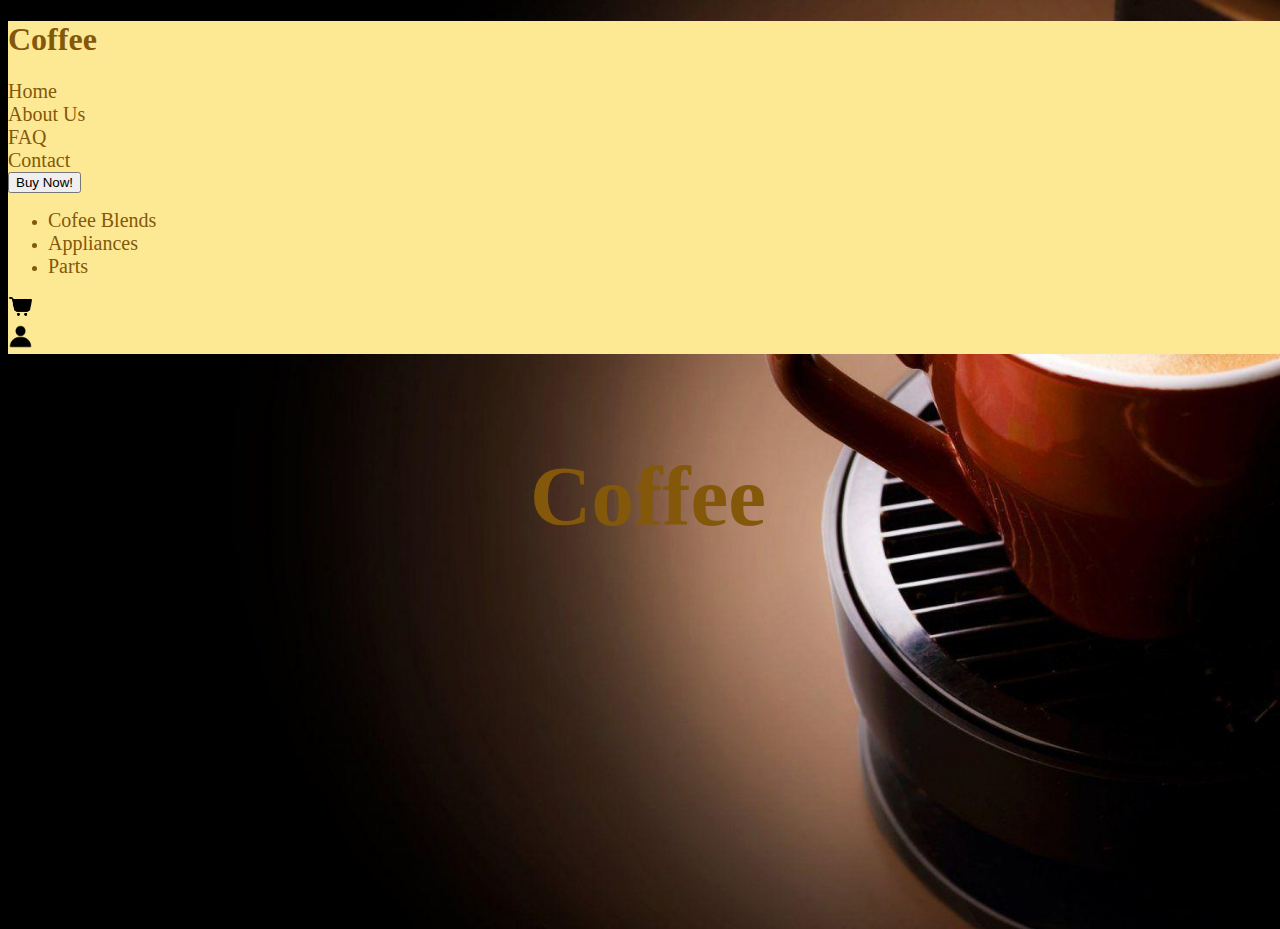
<file: index.html>
<!DOCTYPE html>
<html lang="en">
<head>
    <meta charset="UTF-8">
    <meta http-equiv="X-UA-Compatible" content="IE=edge">
    <meta name="viewport" content="width=device-width, initial-scale=1.0">
    <title>Document</title>

  <style>
      body{
    background-image: url('images & gifs/cofeeBackground.jpg');
    background-size: cover;
    background-position: center;
    background-repeat: no-repeat;
    height: 100vh;
    width: 100%;
    color:  #83580b; 
      }
 
  </style>

  <link rel="stylesheet" href="index.css">
    <link
    href="https://cdn.jsdelivr.net/npm/bootstrap@5.3.0-alpha3/dist/css/bootstrap.min.css"
    rel="stylesheet"
    integrity="sha384-KK94CHFLLe+nY2dmCWGMq91rCGa5gtU4mk92HdvYe+M/SXH301p5ILy+dN9+nJOZ"
    crossorigin="anonymous"
  />
  <script
    src="https://cdn.jsdelivr.net/npm/bootstrap@5.3.0-alpha3/dist/js/bootstrap.bundle.min.js"
    integrity="sha384-ENjdO4Dr2bkBIFxQpeoTz1HIcje39Wm4jDKdf19U8gI4ddQ3GYNS7NTKfAdVQSZe"
    crossorigin="anonymous"
  ></script>
</head>
<body>
    <header style="background:#fde994; ">
        <div class="container text-center">
          <div class="row">
            <div class="col">
             <h1>Coffee</h1>
            </div>
            <div class="col-1">
              <a href="">Home</a>
            </div>
            <div class="col-1">
              <a href="">About Us</a>
            </div>
            <div class="col-1">
              <a href="">FAQ</a>
            </div>

             <!--First Form and table -->
            <div class="col-1">
              <a href="contactForm.html">Contact</a>
            </div>
    
          <!--DropDown menu -->
        <div class="col-2" class="dropdown" >
          <button class="btn btn-primary dropdown-toggle" type="button" data-bs-toggle="dropdown" aria-expanded="false">
            Buy Now!
          </button>
          <ul class="dropdown-menu">
            <li><a class="dropdown-item" href="#">Cofee Blends</a></li>
            <li><a class="dropdown-item" href="#">Appliances</a></li>
            <li><a class="dropdown-item" href="#">Parts</a></li>
          </ul>
        
          </div>
          <div class="col-1">
            <a href="">
            <img style="height: 25px; width: 25px;" src="images & gifs/icons8-cart.png" alt="cart icon">
            </a>
          </div>

           <!--Second Form and gif-->
          <div class="col-1">
            <a href="loginForm.html">
            <img style="height: 25px; width: 25px;" src="images & gifs/profile.png" alt="person icon">
            </a>
          </div>
        </div>
      </div>
      </header>
      <br>
      <br>
      <div class="container" class="backgroundImg">
        <div class="row ">
          <div class="col">
           <h1 style="font-size: 85px; text-align: center;">Coffee</h1>
          </div>
    
</body>
</html>
</file>
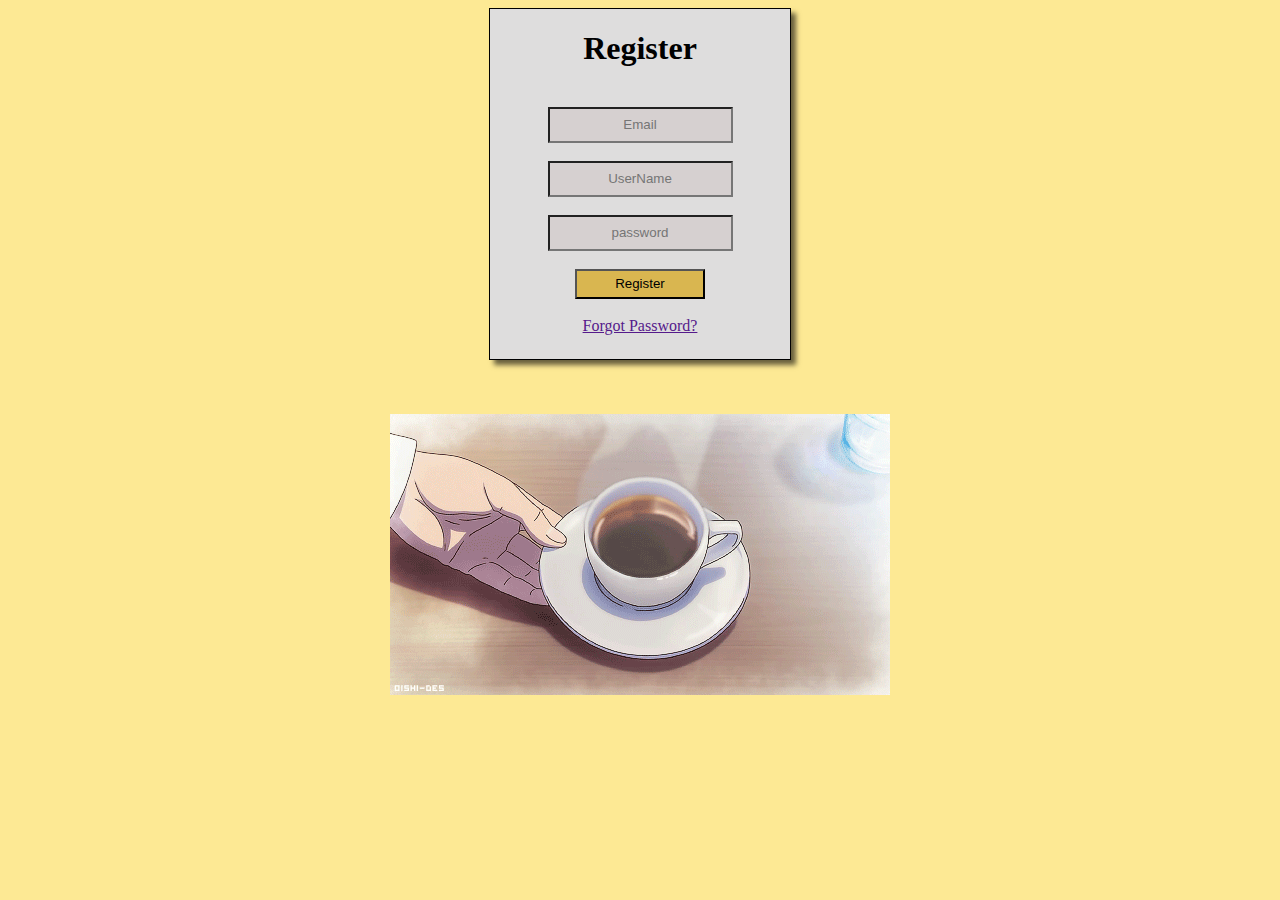
<file: loginForm.html>
<!DOCTYPE html>
<html lang="en">
<head>
    <meta charset="UTF-8">
    <meta http-equiv="X-UA-Compatible" content="IE=edge">
    <meta name="viewport" content="width=device-width, initial-scale=1.0">
    <title>Document</title>
    <link rel="stylesheet" href="loginForm.css">
</head>
<body>
    <form action="#">
      
        <h1>Register</h1>
        <br />
        <label for="email"> </label>
        <input
          type="email"
          name="email"
          id="email"
          placeholder="Email"
        />
        <br />
        <br />
  
        <label for="username"> </label>
        <input
          type="username"
          name="email"
          id="email"
          placeholder="UserName"
        />
        <br />
        <br />
        <label for="password"> </label>
        <input
          type="password"
          name="password"
          id="password"
          placeholder="password"
        />
  
        <br />
        <br />
  
        <button type="submit">Register</button>
        <br>
        <br>
        <a href="">Forgot Password?</a>
      </form>
      <br>
      <br>
      <br>

      <div class="gifContainer">
        <img src="images & gifs/coffee_GIF.gif" alt="gif">
        
      </div>
    
</body>
</html>
</file>
<file: index.css>
div a{
    color: #83580b;
    text-decoration: none;
    font-size: 20px;
}
</file>
<file: loginForm.css>
body{
    background: #fde994; 
}

form{
    border: 1px solid black;
    height: 350px;
    width: 300px;
    background: rgb(222, 221, 221);
    text-align: center;
    box-shadow: 5px 5px 5px  rgba(0, 0, 0, 0.591);
    margin: 0 auto;
}
   

form input {
    background: rgb(214, 208, 208);
    height: 30px;
    text-align: center;
}

.gifContainer{
    display: flex;
    justify-content: center;
}
/* css animations */

form button{
    background: #d9b650; 
    width: 130px;
    height: 30px;
    transition: background-color 2s, color 1s, border 2s;

    
}
button:hover {
    background-color:rgb(222, 221, 221);
    color:rgb(222, 221, 221);
    border:rgb(222, 221, 221);
}
a{
    transition: background-color 1s, color 1s,;
}
a:hover{
    background-color:rgb(222, 221, 221);
    color:rgb(222, 221, 221);
}
</file>
